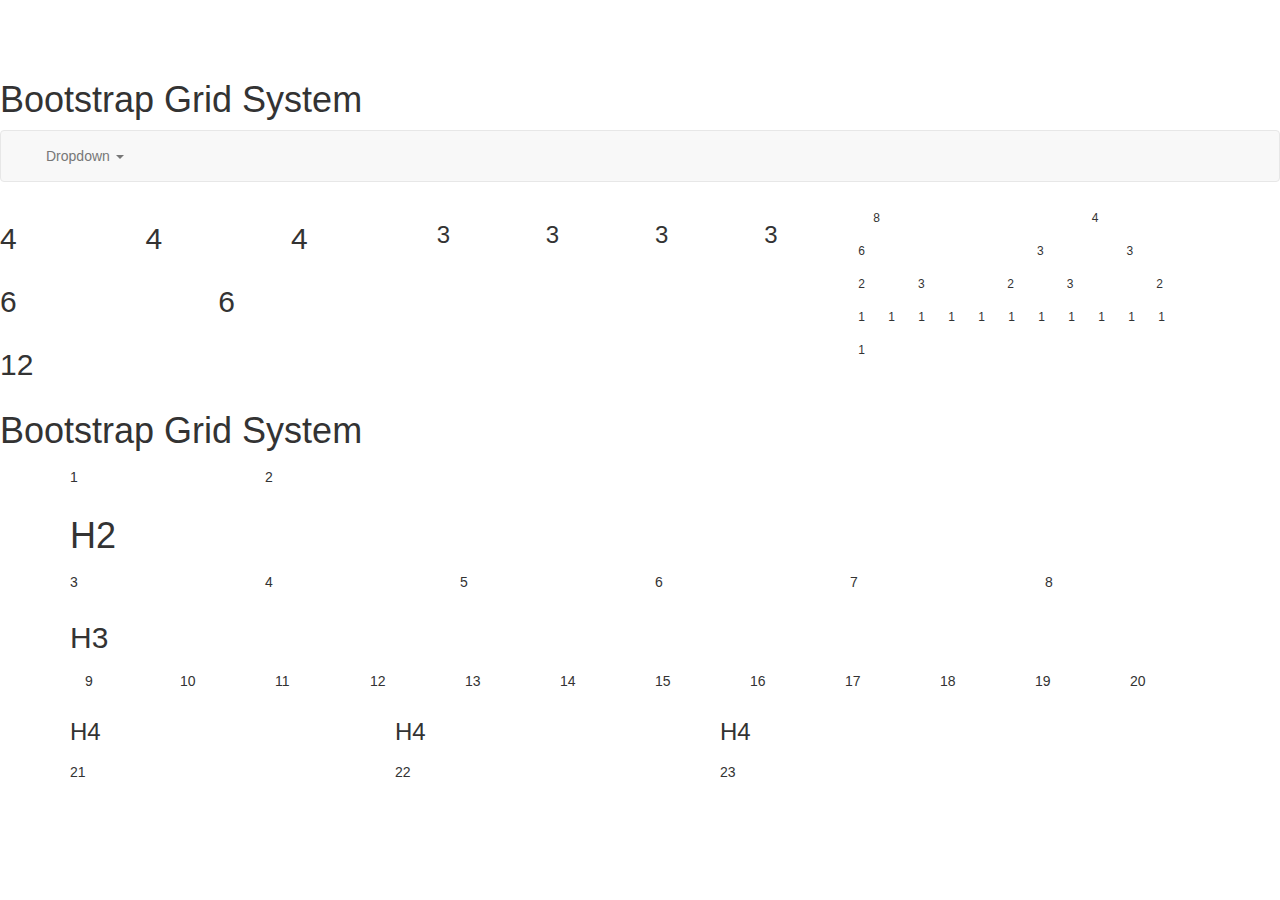
<file: Bootstrap/Index.html>
﻿<!DOCTYPE html>
<html xmlns="http://www.w3.org/1999/xhtml">
<head>
    <title>"Bootstrap Grid System"
       
    </title>
    <link href="Content/bootstrap.min.css" rel="stylesheet" />
    <link href="Content/site.css" rel="stylesheet" />
</head>     
<body>
<h1>Bootstrap Grid System</h1>
    <!-- this is a comment in HTML -->
    <nav class="navbar navbar-default">
        <div class="container-fluid">
            <!-- Brand and toggle get grouped for better mobile display -->
            <!--<div class="navbar-header">
                <button type="button" class="navbar-toggle collapsed" data-toggle="collapse" data-target="#bs-example-navbar-collapse-1">
                    <span class="sr-only">Toggle navigation</span>
                    <span class="icon-bar"></span>
                    <span class="icon-bar"></span>
                    <span class="icon-bar"></span>
                </button>
                <a class="navbar-brand" href="#">Brand</a>
            </div>-->

            <!-- Collect the nav links, forms, and other content for toggling -->
            <div class="collapse navbar-collapse" id="bs-example-navbar-collapse-1">
                <ul class="nav navbar-nav">
                    <li class="dropdown">
                        <a href="#" class="dropdown-toggle" data-toggle="dropdown" role="button" aria-expanded="false">Dropdown <span class="caret"></span></a>
                        <ul class="dropdown-menu" role="menu">
                            <li>
                                <a href="About.html">About</a>
                            </li>
                            <li>
                                <a href="Contact.html">Contact</a>
                            </li>
                       </ul>
                    </li>
                </ul>
                <!--<form class="navbar-form navbar-left" role="search">
                    <div class="form-group">
                        <input type="text" class="form-control" placeholder="Search">
                    </div>
                    <button type="submit" class="btn btn-default">Submit</button>
                </form>-->
                <!--<ul class="nav navbar-nav navbar-right">
                    <li><a href="#">Link</a></li>
                    <li class="dropdown">
                        <a href="#" class="dropdown-toggle" data-toggle="dropdown" role="button" aria-expanded="false">Dropdown <span class="caret"></span></a>
                        <ul class="dropdown-menu" role="menu">
                            <li><a href="#">Action</a></li>
                            <li><a href="#">Another action</a></li>
                            <li><a href="#">Something else here</a></li>
                            <li class="divider"></li>
                            <li><a href="#">Separated link</a></li>
                        </ul>
                    </li>
                </ul>-->
            </div><!-- /.navbar-collapse -->
        </div><!-- /.container-fluid -->
    </nav>

    <div class="row">
        <div class="col-md-4">
            <div class="row">
                <div class="col-md-4"><h2>4</h2></div>
                <div class="col-md-4"><h2>4</h2></div>
                <div class="col-md-4"><h2>4</h2></div>
            </div>
            <div class="row">
                <div class="col-md-6"><h2>6</h2></div>
                <div class="col-md-6"><h2>6</h2></div>
            </div>
            <div class="row">
                <div class="col-md-12"><h2>12</h2></div>
            </div>
        </div>

        <div class="col-md-4">
            <div class="row">
                <div class="col-md-3"><h3>3</h3></div>
                <div class="col-md-3"><h3>3</h3></div>
                <div class="col-md-3"><h3>3</h3></div>
                <div class="col-md-3"><h3>3</h3></div>
            </div>
        </div>

        <div class="col-md-3">
            <div class="row">
                <div class="col-md-8"><h6>8</h6></div>
                <div class="col-md-4"><h6>4</h6></div>
            <div class="row">
                <div class="col-md-6"><h6>6</h6></div>
                <div class="col-md-3"><h6>3</h6></div>
                <div class="col-md-3"><h6>3</h6></div>
            </div>
            <div class="row">
                <div class="col-md-2"><h6>2</h6></div>
                <div class="col-md-3"><h6>3</h6></div>
                <div class="col-md-2"><h6>2</h6></div>
                <div class="col-md-3"><h6>3</h6></div>
                <div class="col-md-2"><h6>2</h6></div>
            </div>
            <div class="row">
                <div class="col-md-1"><h6>1</h6></div>
                <div class="col-md-1"><h6>1</h6></div>
                <div class="col-md-1"><h6>1</h6></div>
                <div class="col-md-1"><h6>1</h6></div>
                <div class="col-md-1"><h6>1</h6></div>
                <div class="col-md-1"><h6>1</h6></div>
                <div class="col-md-1"><h6>1</h6></div>
                <div class="col-md-1"><h6>1</h6></div>
                <div class="col-md-1"><h6>1</h6></div>
                <div class="col-md-1"><h6>1</h6></div>
                <div class="col-md-1"><h6>1</h6></div>
                <div class="col-md-1"><h6>1</h6></div>
            </div>
        </div>
    </div>


    </div>
    <div>
        <h1>Bootstrap Grid System</h1>

        <div class="container">

            <div class="row">
                <div class="col-md-12">

                    <div class="row">
                        <div class="col-md-4">
                            <div class="row">
                                <div class="col-md-6"><h5>1</h5></div>
                                <div class="col-md-6"><h5>2</h5></div>
                            </div>
                        </div>
                    </div>

                    <div class="row">
                        <div class="col-md-12">
                            <div class="row">
                                <div class="col-md-12"><h1>H2</h1></div>
                            </div>
                        </div>
                    </div>

                    <div class="row">
                        <div class="col-md-12">
                            <div class="row">
                                <div class="col-md-2"><h5>3</h5></div>
                                <div class="col-md-2"><h5>4</h5></div>
                                <div class="col-md-2"><h5>5</h5></div>
                                <div class="col-md-2"><h5>6</h5></div>
                                <div class="col-md-2"><h5>7</h5></div>
                                <div class="col-md-2"><h5>8</h5></div>
                            </div>
                        </div>
                    </div>

                    <div class="row">
                        <div class="col-md-12">
                            <div class="row">
                                <div class="col-md-12"><h2>H3</h2></div>
                            </div>
                        </div>
                    </div>

                    <div class="row">
                        <div class="col-md-12">
                            <div class="col-md-1"><h5>9</h5></div>
                            <div class="col-md-1"><h5>10</h5></div>
                            <div class="col-md-1"><h5>11</h5></div>
                            <div class="col-md-1"><h5>12</h5></div>
                            <div class="col-md-1"><h5>13</h5></div>
                            <div class="col-md-1"><h5>14</h5></div>
                            <div class="col-md-1"><h5>15</h5></div>
                            <div class="col-md-1"><h5>16</h5></div>
                            <div class="col-md-1"><h5>17</h5></div>
                            <div class="col-md-1"><h5>18</h5></div>
                            <div class="col-md-1"><h5>19</h5></div>
                            <div class="col-md-1"><h5>20</h5></div>
                        </div>
                    </div>

                    <div class="row">
                        <div class="col-md-10">
                            <div class="row">
                                <div class="col-md-4"><h3>H4</h3></div>
                                <div class="col-md-4"><h3>H4</h3></div>
                                <div class="col-md-4"><h3>H4</h3></div>
                            </div>
                        </div>
                    </div>

                    <div class="row">
                        <div class="col-md-10">
                            <div class="row">
                                <div class="col-md-4"><h5>21</h5></div>
                                <div class="col-md-4"><h5>22</h5></div>
                                <div class="col-md-4"><h5>23</h5></div>
                            </div>
                        </div>
                    </div>
                </div>

            </div>
        </div>
    </div>
        <script src="Scripts/jquery-2.1.3.min.js"></script>
        <script src="Scripts/bootstrap.min.js"></script>

</body>

</html>
</file>
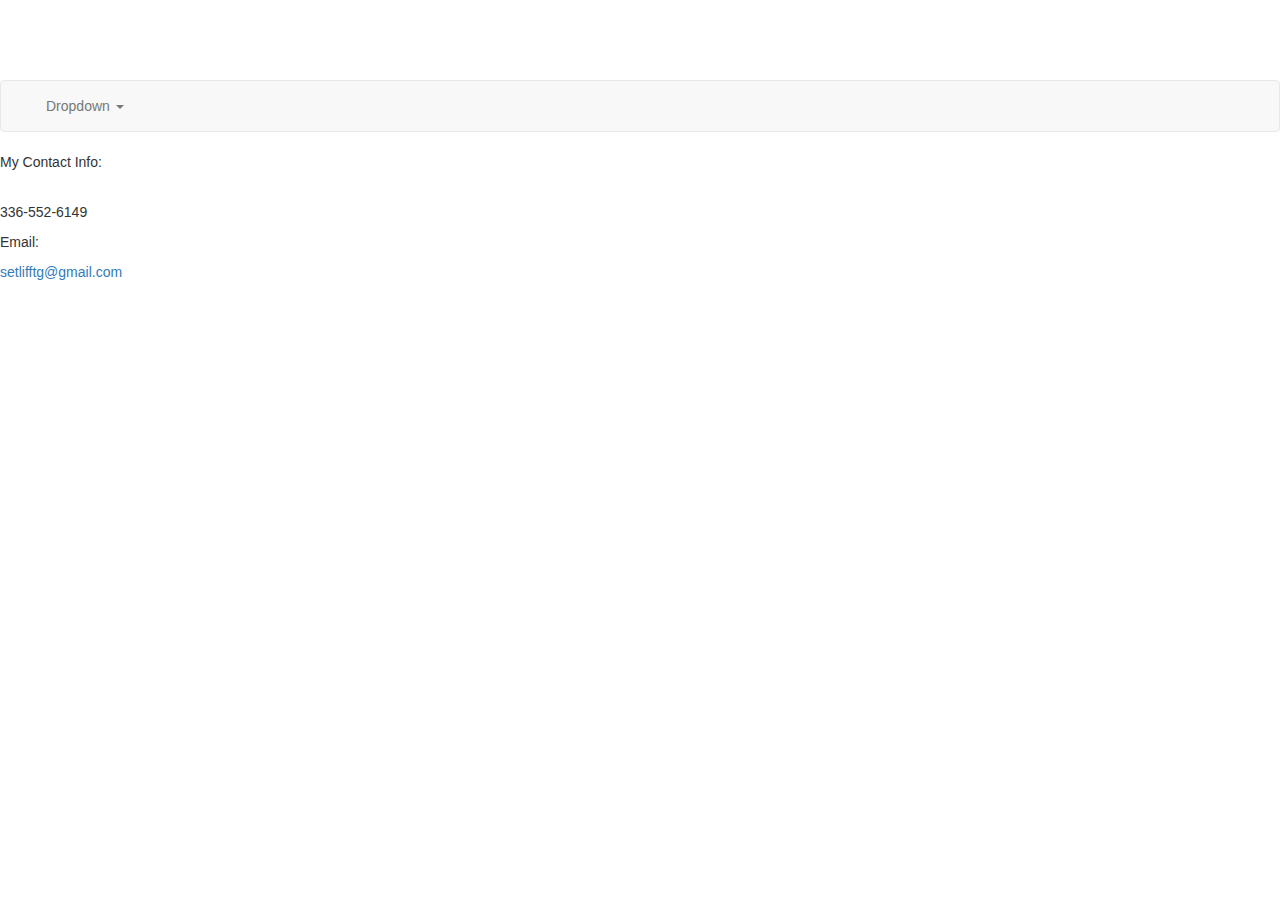
<file: Bootstrap/Contact.html>
﻿<!DOCTYPE html>
<html xmlns="http://www.w3.org/1999/xhtml">
<head>
    <title></title>
    <link href="Content/bootstrap.min.css" rel="stylesheet" />
    <link href="Content/site.css" rel="stylesheet" />
</head>
<body>
    <nav class="navbar navbar-default">
        <div class="container-fluid">
             <!-- Collect the nav links, forms, and other content for toggling -->
            <div class="collapse navbar-collapse" id="bs-example-navbar-collapse-1">
                <ul class="nav navbar-nav">
                    <!--<li class="active"><a href="#">Link <span class="sr-only">(current)</span></a></li>
                    <li><a href="#">Link</a></li>-->
                    <li class="dropdown">
                        <a href="#" class="dropdown-toggle" data-toggle="dropdown" role="button" aria-expanded="false">Dropdown <span class="caret"></span></a>
                        <ul class="dropdown-menu" role="menu">
                            <li>
                                <a href="Index.html">Index</a>
                            </li>
                            <li>
                                <a href="About.html">Contact</a>
                            </li>
                        </ul>
                    </li>
                </ul>
            </div><!-- /.navbar-collapse -->
        </div><!-- /.container-fluid -->
    </nav>

    <p>My Contact Info:</p>
    <div class="label">Cell Phone:</div>
    <p>336-552-6149</p>
    <p>Email:  </p> <a href="mailto:setlifftg@gmail.com">setlifftg@gmail.com</a>

    <script src="Scripts/jquery-2.1.3.min.js"></script>
    <script src="Scripts/bootstrap.min.js"></script>
</body>
</html>
</file>
<file: Bootstrap/Content/site.css>
﻿body {
    margin-top: 80px
}
</file>
